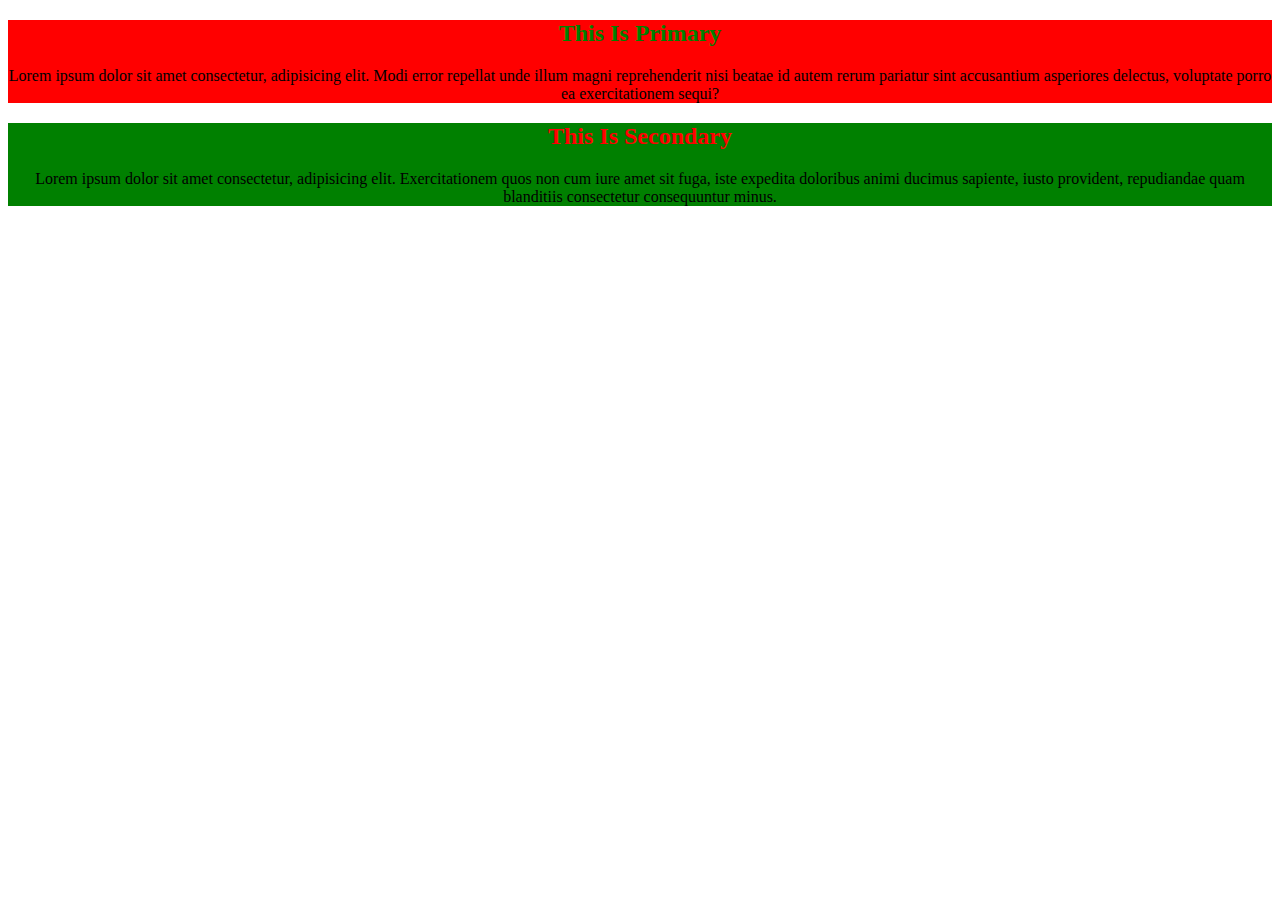
<file: index.html>
<!DOCTYPE html>
<html lang="en">
<head>
    <meta charset="UTF-8">
    <meta name="viewport" content="width=device-width, initial-scale=1.0">
    <title>Document</title>
    <link rel="stylesheet" href="./style.css">
</head>
<body>
    <div class="container">
        <div class="primary">
            <h2>this is primary</h2>
            <p>Lorem ipsum dolor sit amet consectetur, adipisicing elit. Modi error repellat unde illum magni reprehenderit nisi beatae id autem rerum pariatur sint accusantium asperiores delectus, voluptate porro ea exercitationem sequi?</p>
        </div>
        <div class="secondary">
            <h2>this is secondary</h2>
            <p>Lorem ipsum dolor sit amet consectetur, adipisicing elit. Exercitationem quos non cum iure amet sit fuga, iste expedita doloribus animi ducimus sapiente, iusto provident, repudiandae quam blanditiis consectetur consequuntur minus.</p>
        </div>
    </div>
</body>
</html>
</file>
<file: style.css>
.primary{
    background-color: red;
    text-align: center;
}
.primary h2{
    color: green;
    text-transform: capitalize;
}

.secondary{
    background-color: green;
    text-align: center;
}
.secondary h2{
    color: red;
    text-transform: capitalize;
}
</file>
